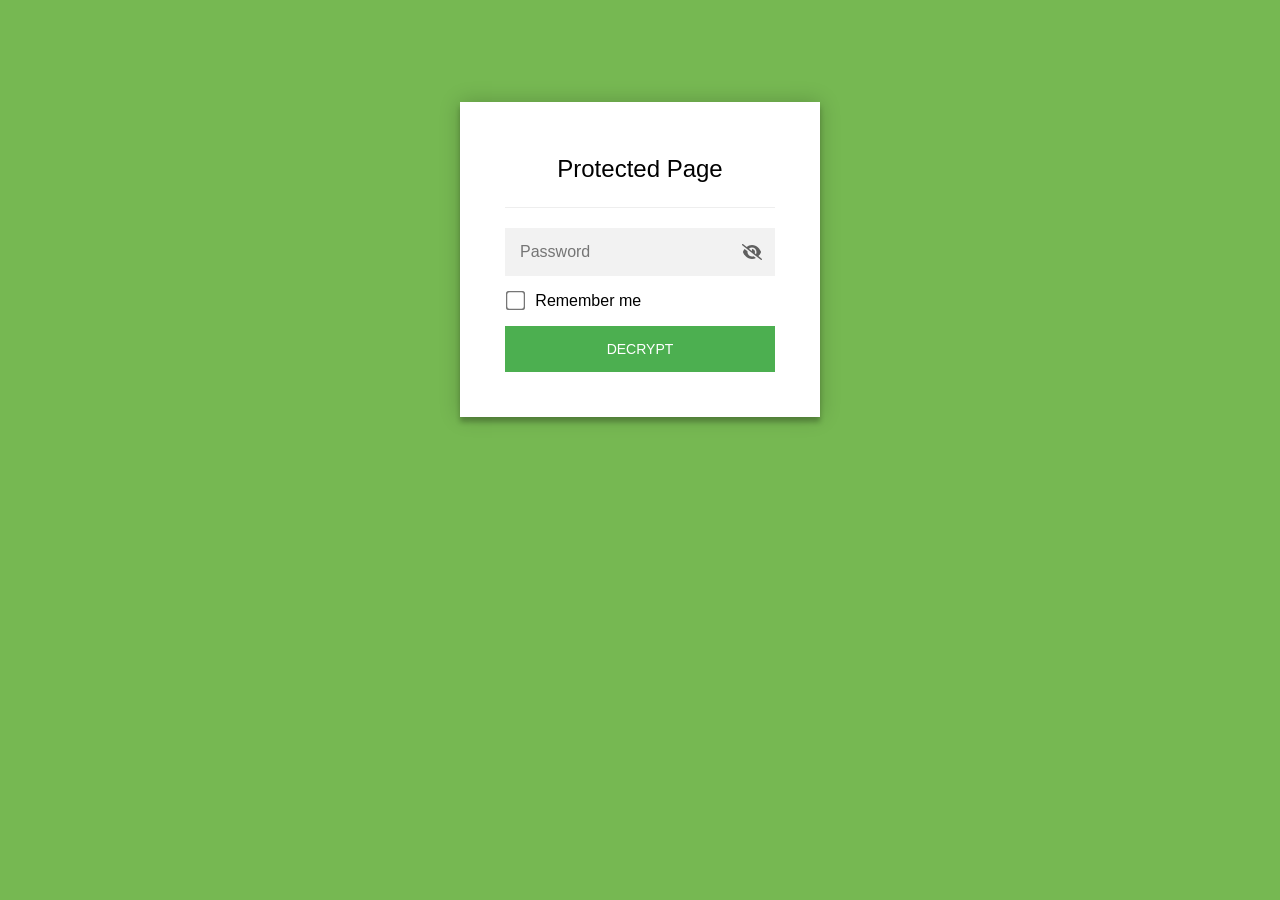
<file: index.html>
<!DOCTYPE html>
<html class="staticrypt-html">
    <head>
        <meta charset="utf-8" />
        <title>Protected Page</title>
        <meta name="viewport" content="width=device-width, initial-scale=1" />

        <!-- do not cache this page -->
        <meta http-equiv="cache-control" content="max-age=0" />
        <meta http-equiv="cache-control" content="no-cache" />
        <meta http-equiv="expires" content="0" />
        <meta http-equiv="expires" content="Tue, 01 Jan 1980 1:00:00 GMT" />
        <meta http-equiv="pragma" content="no-cache" />

        <style>
            .staticrypt-hr {
                margin-top: 20px;
                margin-bottom: 20px;
                border: 0;
                border-top: 1px solid #eee;
            }

            .staticrypt-page {
                width: 360px;
                padding: 8% 0 0;
                margin: auto;
                box-sizing: border-box;
            }

            .staticrypt-form {
                position: relative;
                z-index: 1;
                background: #ffffff;
                max-width: 360px;
                margin: 0 auto 100px;
                padding: 45px;
                text-align: center;
                box-shadow: 0 0 20px 0 rgba(0, 0, 0, 0.2), 0 5px 5px 0 rgba(0, 0, 0, 0.24);
            }

            .staticrypt-form input[type="password"],
            input[type="text"] {
                background: inherit;
                border: 0;
                box-sizing: border-box; /* This ensures padding is included in the total width */
                font-size: 14px;
                outline: 0;
                padding: 15px 30px 15px 15px; /* Adjust the padding to ensure there is space for the icon */
                width: 100%;
            }

            .staticrypt-password-container {
                position: relative;
                outline: 0;
                background: #f2f2f2;
                width: 100%;
                border: 0;
                margin: 0 0 15px;
                box-sizing: border-box;
            }

            .staticrypt-toggle-password-visibility {
                cursor: pointer;
                height: 20px;
                opacity: 60%;
                padding: 13px;
                position: absolute;
                right: 0;
                top: 50%;
                transform: translateY(-50%);
                width: 20px;
            }

            .staticrypt-form .staticrypt-decrypt-button {
                text-transform: uppercase;
                outline: 0;
                background: #4CAF50;
                width: 100%;
                border: 0;
                padding: 15px;
                color: #ffffff;
                font-size: 14px;
                cursor: pointer;
            }

            .staticrypt-form .staticrypt-decrypt-button:hover,
            .staticrypt-form .staticrypt-decrypt-button:active,
            .staticrypt-form .staticrypt-decrypt-button:focus {
                background: #4CAF50;
                filter: brightness(92%);
            }

            .staticrypt-html {
                height: 100%;
            }

            .staticrypt-body {
                height: 100%;
                margin: 0;
            }

            .staticrypt-content {
                height: 100%;
                margin-bottom: 1em;
                background: #76B852;
                font-family: "Arial", sans-serif;
                -webkit-font-smoothing: antialiased;
                -moz-osx-font-smoothing: grayscale;
            }

            .staticrypt-instructions {
                margin-top: -1em;
                margin-bottom: 1em;
            }

            .staticrypt-title {
                font-size: 1.5em;
            }

            label.staticrypt-remember {
                display: flex;
                align-items: center;
                margin-bottom: 1em;
            }

            .staticrypt-remember input[type="checkbox"] {
                transform: scale(1.5);
                margin-right: 1em;
            }

            .hidden {
                display: none !important;
            }

            .staticrypt-spinner-container {
                height: 100%;
                display: flex;
                align-items: center;
                justify-content: center;
            }

            .staticrypt-spinner {
                display: inline-block;
                width: 2rem;
                height: 2rem;
                vertical-align: text-bottom;
                border: 0.25em solid gray;
                border-right-color: transparent;
                border-radius: 50%;
                -webkit-animation: spinner-border 0.75s linear infinite;
                animation: spinner-border 0.75s linear infinite;
                animation-duration: 0.75s;
                animation-timing-function: linear;
                animation-delay: 0s;
                animation-iteration-count: infinite;
                animation-direction: normal;
                animation-fill-mode: none;
                animation-play-state: running;
                animation-name: spinner-border;
            }

            @keyframes spinner-border {
                100% {
                    transform: rotate(360deg);
                }
            }

            @media screen and (-webkit-min-device-pixel-ratio: 0) {
                .staticrypt-form input[type="password"],
                input[type="text"] {
                    font-size: 16px;
                }
            }
        </style>
    </head>

    <body class="staticrypt-body">
        <div id="staticrypt_loading" class="staticrypt-spinner-container">
            <div class="staticrypt-spinner"></div>
        </div>

        <div id="staticrypt_content" class="staticrypt-content hidden">
            <div class="staticrypt-page">
                <div class="staticrypt-form">
                    <div class="staticrypt-instructions">
                        <p class="staticrypt-title">Protected Page</p>
                        <p></p>
                    </div>

                    <hr class="staticrypt-hr" />

                    <form id="staticrypt-form" action="#" method="post">
                        <div class="staticrypt-password-container">
                            <input
                                id="staticrypt-password"
                                type="password"
                                name="password"
                                placeholder="Password"
                                autofocus
                            />

                            <img
                                class="staticrypt-toggle-password-visibility"
                                alt="template_toggle_show"
                                title="template_toggle_show"
                                src="[data-uri]"
                            />
                        </div>

                        <label id="staticrypt-remember-label" class="staticrypt-remember hidden">
                            <input id="staticrypt-remember" type="checkbox" name="remember" />
                            Remember me
                        </label>

                        <input type="submit" class="staticrypt-decrypt-button" value="DECRYPT" />
                    </form>
                </div>
            </div>
        </div>

        <script>
            // these variables will be filled when generating the file - the template format is 'variable_name'
            const staticryptInitiator = 
            ((function(){
  const exports = {};
  const cryptoEngine = ((function(){
  const exports = {};
  const { subtle } = crypto;

const IV_BITS = 16 * 8;
const HEX_BITS = 4;
const ENCRYPTION_ALGO = "AES-CBC";

/**
 * Translates between utf8 encoded hexadecimal strings
 * and Uint8Array bytes.
 */
const HexEncoder = {
    /**
     * hex string -> bytes
     * @param {string} hexString
     * @returns {Uint8Array}
     */
    parse: function (hexString) {
        if (hexString.length % 2 !== 0) throw "Invalid hexString";
        const arrayBuffer = new Uint8Array(hexString.length / 2);

        for (let i = 0; i < hexString.length; i += 2) {
            const byteValue = parseInt(hexString.substring(i, i + 2), 16);
            if (isNaN(byteValue)) {
                throw "Invalid hexString";
            }
            arrayBuffer[i / 2] = byteValue;
        }
        return arrayBuffer;
    },

    /**
     * bytes -> hex string
     * @param {Uint8Array} bytes
     * @returns {string}
     */
    stringify: function (bytes) {
        const hexBytes = [];

        for (let i = 0; i < bytes.length; ++i) {
            let byteString = bytes[i].toString(16);
            if (byteString.length < 2) {
                byteString = "0" + byteString;
            }
            hexBytes.push(byteString);
        }
        return hexBytes.join("");
    },
};

/**
 * Translates between utf8 strings and Uint8Array bytes.
 */
const UTF8Encoder = {
    parse: function (str) {
        return new TextEncoder().encode(str);
    },

    stringify: function (bytes) {
        return new TextDecoder().decode(bytes);
    },
};

/**
 * Salt and encrypt a msg with a password.
 */
async function encrypt(msg, hashedPassword) {
    // Must be 16 bytes, unpredictable, and preferably cryptographically random. However, it need not be secret.
    // https://developer.mozilla.org/en-US/docs/Web/API/SubtleCrypto/encrypt#parameters
    const iv = crypto.getRandomValues(new Uint8Array(IV_BITS / 8));

    const key = await subtle.importKey("raw", HexEncoder.parse(hashedPassword), ENCRYPTION_ALGO, false, ["encrypt"]);

    const encrypted = await subtle.encrypt(
        {
            name: ENCRYPTION_ALGO,
            iv: iv,
        },
        key,
        UTF8Encoder.parse(msg)
    );

    // iv will be 32 hex characters, we prepend it to the ciphertext for use in decryption
    return HexEncoder.stringify(iv) + HexEncoder.stringify(new Uint8Array(encrypted));
}
exports.encrypt = encrypt;

/**
 * Decrypt a salted msg using a password.
 *
 * @param {string} encryptedMsg
 * @param {string} hashedPassword
 * @returns {Promise<string>}
 */
async function decrypt(encryptedMsg, hashedPassword) {
    const ivLength = IV_BITS / HEX_BITS;
    const iv = HexEncoder.parse(encryptedMsg.substring(0, ivLength));
    const encrypted = encryptedMsg.substring(ivLength);

    const key = await subtle.importKey("raw", HexEncoder.parse(hashedPassword), ENCRYPTION_ALGO, false, ["decrypt"]);

    const outBuffer = await subtle.decrypt(
        {
            name: ENCRYPTION_ALGO,
            iv: iv,
        },
        key,
        HexEncoder.parse(encrypted)
    );

    return UTF8Encoder.stringify(new Uint8Array(outBuffer));
}
exports.decrypt = decrypt;

/**
 * Salt and hash the password so it can be stored in localStorage without opening a password reuse vulnerability.
 *
 * @param {string} password
 * @param {string} salt
 * @returns {Promise<string>}
 */
async function hashPassword(password, salt) {
    // we hash the password in multiple steps, each adding more iterations. This is because we used to allow less
    // iterations, so for backward compatibility reasons, we need to support going from that to more iterations.
    let hashedPassword = await hashLegacyRound(password, salt);

    hashedPassword = await hashSecondRound(hashedPassword, salt);

    return hashThirdRound(hashedPassword, salt);
}
exports.hashPassword = hashPassword;

/**
 * This hashes the password with 1k iterations. This is a low number, we need this function to support backwards
 * compatibility.
 *
 * @param {string} password
 * @param {string} salt
 * @returns {Promise<string>}
 */
function hashLegacyRound(password, salt) {
    return pbkdf2(password, salt, 1000, "SHA-1");
}
exports.hashLegacyRound = hashLegacyRound;

/**
 * Add a second round of iterations. This is because we used to use 1k, so for backwards compatibility with
 * remember-me/autodecrypt links, we need to support going from that to more iterations.
 *
 * @param hashedPassword
 * @param salt
 * @returns {Promise<string>}
 */
function hashSecondRound(hashedPassword, salt) {
    return pbkdf2(hashedPassword, salt, 14000, "SHA-256");
}
exports.hashSecondRound = hashSecondRound;

/**
 * Add a third round of iterations to bring total number to 600k. This is because we used to use 1k, then 15k, so for
 * backwards compatibility with remember-me/autodecrypt links, we need to support going from that to more iterations.
 *
 * @param hashedPassword
 * @param salt
 * @returns {Promise<string>}
 */
function hashThirdRound(hashedPassword, salt) {
    return pbkdf2(hashedPassword, salt, 585000, "SHA-256");
}
exports.hashThirdRound = hashThirdRound;

/**
 * Salt and hash the password so it can be stored in localStorage without opening a password reuse vulnerability.
 *
 * @param {string} password
 * @param {string} salt
 * @param {int} iterations
 * @param {string} hashAlgorithm
 * @returns {Promise<string>}
 */
async function pbkdf2(password, salt, iterations, hashAlgorithm) {
    const key = await subtle.importKey("raw", UTF8Encoder.parse(password), "PBKDF2", false, ["deriveBits"]);

    const keyBytes = await subtle.deriveBits(
        {
            name: "PBKDF2",
            hash: hashAlgorithm,
            iterations,
            salt: UTF8Encoder.parse(salt),
        },
        key,
        256
    );

    return HexEncoder.stringify(new Uint8Array(keyBytes));
}

function generateRandomSalt() {
    const bytes = crypto.getRandomValues(new Uint8Array(128 / 8));

    return HexEncoder.stringify(new Uint8Array(bytes));
}
exports.generateRandomSalt = generateRandomSalt;

async function signMessage(hashedPassword, message) {
    const key = await subtle.importKey(
        "raw",
        HexEncoder.parse(hashedPassword),
        {
            name: "HMAC",
            hash: "SHA-256",
        },
        false,
        ["sign"]
    );
    const signature = await subtle.sign("HMAC", key, UTF8Encoder.parse(message));

    return HexEncoder.stringify(new Uint8Array(signature));
}
exports.signMessage = signMessage;

function getRandomAlphanum() {
    const possibleCharacters = "abcdefghijklmnopqrstuvwxyzABCDEFGHIJKLMNOPQRSTUVWXYZ0123456789";

    let byteArray;
    let parsedInt;

    // Keep generating new random bytes until we get a value that falls
    // within a range that can be evenly divided by possibleCharacters.length
    do {
        byteArray = crypto.getRandomValues(new Uint8Array(1));
        // extract the lowest byte to get an int from 0 to 255 (probably unnecessary, since we're only generating 1 byte)
        parsedInt = byteArray[0] & 0xff;
    } while (parsedInt >= 256 - (256 % possibleCharacters.length));

    // Take the modulo of the parsed integer to get a random number between 0 and totalLength - 1
    const randomIndex = parsedInt % possibleCharacters.length;

    return possibleCharacters[randomIndex];
}

/**
 * Generate a random string of a given length.
 *
 * @param {int} length
 * @returns {string}
 */
function generateRandomString(length) {
    let randomString = "";

    for (let i = 0; i < length; i++) {
        randomString += getRandomAlphanum();
    }

    return randomString;
}
exports.generateRandomString = generateRandomString;

  return exports;
})());
const codec = ((function(){
  const exports = {};
  /**
 * Initialize the codec with the provided cryptoEngine - this return functions to encode and decode messages.
 *
 * @param cryptoEngine - the engine to use for encryption / decryption
 */
function init(cryptoEngine) {
    const exports = {};

    /**
     * Top-level function for encoding a message.
     * Includes password hashing, encryption, and signing.
     *
     * @param {string} msg
     * @param {string} password
     * @param {string} salt
     *
     * @returns {string} The encoded text
     */
    async function encode(msg, password, salt) {
        const hashedPassword = await cryptoEngine.hashPassword(password, salt);

        const encrypted = await cryptoEngine.encrypt(msg, hashedPassword);

        // we use the hashed password in the HMAC because this is effectively what will be used a password (so we can store
        // it in localStorage safely, we don't use the clear text password)
        const hmac = await cryptoEngine.signMessage(hashedPassword, encrypted);

        return hmac + encrypted;
    }
    exports.encode = encode;

    /**
     * Encode using a password that has already been hashed. This is useful to encode multiple messages in a row, that way
     * we don't need to hash the password multiple times.
     *
     * @param {string} msg
     * @param {string} hashedPassword
     *
     * @returns {string} The encoded text
     */
    async function encodeWithHashedPassword(msg, hashedPassword) {
        const encrypted = await cryptoEngine.encrypt(msg, hashedPassword);

        // we use the hashed password in the HMAC because this is effectively what will be used a password (so we can store
        // it in localStorage safely, we don't use the clear text password)
        const hmac = await cryptoEngine.signMessage(hashedPassword, encrypted);

        return hmac + encrypted;
    }
    exports.encodeWithHashedPassword = encodeWithHashedPassword;

    /**
     * Top-level function for decoding a message.
     * Includes signature check and decryption.
     *
     * @param {string} signedMsg
     * @param {string} hashedPassword
     * @param {string} salt
     * @param {int} backwardCompatibleAttempt
     * @param {string} originalPassword
     *
     * @returns {Object} {success: true, decoded: string} | {success: false, message: string}
     */
    async function decode(signedMsg, hashedPassword, salt, backwardCompatibleAttempt = 0, originalPassword = "") {
        const encryptedHMAC = signedMsg.substring(0, 64);
        const encryptedMsg = signedMsg.substring(64);
        const decryptedHMAC = await cryptoEngine.signMessage(hashedPassword, encryptedMsg);

        if (decryptedHMAC !== encryptedHMAC) {
            // we have been raising the number of iterations in the hashing algorithm multiple times, so to support the old
            // remember-me/autodecrypt links we need to try bringing the old hashes up to speed.
            originalPassword = originalPassword || hashedPassword;
            if (backwardCompatibleAttempt === 0) {
                const updatedHashedPassword = await cryptoEngine.hashThirdRound(originalPassword, salt);

                return decode(signedMsg, updatedHashedPassword, salt, backwardCompatibleAttempt + 1, originalPassword);
            }
            if (backwardCompatibleAttempt === 1) {
                let updatedHashedPassword = await cryptoEngine.hashSecondRound(originalPassword, salt);
                updatedHashedPassword = await cryptoEngine.hashThirdRound(updatedHashedPassword, salt);

                return decode(signedMsg, updatedHashedPassword, salt, backwardCompatibleAttempt + 1, originalPassword);
            }

            return { success: false, message: "Signature mismatch" };
        }

        return {
            success: true,
            decoded: await cryptoEngine.decrypt(encryptedMsg, hashedPassword),
        };
    }
    exports.decode = decode;

    return exports;
}
exports.init = init;

  return exports;
})());
const decode = codec.init(cryptoEngine).decode;

/**
 * Initialize the staticrypt module, that exposes functions callbable by the password_template.
 *
 * @param {{
 *  staticryptEncryptedMsgUniqueVariableName: string,
 *  isRememberEnabled: boolean,
 *  rememberDurationInDays: number,
 *  staticryptSaltUniqueVariableName: string,
 * }} staticryptConfig - object of data that is stored on the password_template at encryption time.
 *
 * @param {{
 *  rememberExpirationKey: string,
 *  rememberPassphraseKey: string,
 *  replaceHtmlCallback: function,
 *  clearLocalStorageCallback: function,
 * }} templateConfig - object of data that can be configured by a custom password_template.
 */
function init(staticryptConfig, templateConfig) {
    const exports = {};

    /**
     * Decrypt our encrypted page, replace the whole HTML.
     *
     * @param {string} hashedPassword
     * @returns {Promise<boolean>}
     */
    async function decryptAndReplaceHtml(hashedPassword) {
        const { staticryptEncryptedMsgUniqueVariableName, staticryptSaltUniqueVariableName } = staticryptConfig;
        const { replaceHtmlCallback } = templateConfig;

        const result = await decode(
            staticryptEncryptedMsgUniqueVariableName,
            hashedPassword,
            staticryptSaltUniqueVariableName
        );
        if (!result.success) {
            return false;
        }
        const plainHTML = result.decoded;

        // if the user configured a callback call it, otherwise just replace the whole HTML
        if (typeof replaceHtmlCallback === "function") {
            replaceHtmlCallback(plainHTML);
        } else {
            document.write(plainHTML);
            document.close();
        }

        return true;
    }

    /**
     * Attempt to decrypt the page and replace the whole HTML.
     *
     * @param {string} password
     * @param {boolean} isRememberChecked
     *
     * @returns {Promise<{isSuccessful: boolean, hashedPassword?: string}>} - we return an object, so that if we want to
     *   expose more information in the future we can do it without breaking the password_template
     */
    async function handleDecryptionOfPage(password, isRememberChecked) {
        const { staticryptSaltUniqueVariableName } = staticryptConfig;

        // decrypt and replace the whole page
        const hashedPassword = await cryptoEngine.hashPassword(password, staticryptSaltUniqueVariableName);
        return handleDecryptionOfPageFromHash(hashedPassword, isRememberChecked);
    }
    exports.handleDecryptionOfPage = handleDecryptionOfPage;

    async function handleDecryptionOfPageFromHash(hashedPassword, isRememberChecked) {
        const { isRememberEnabled, rememberDurationInDays } = staticryptConfig;
        const { rememberExpirationKey, rememberPassphraseKey } = templateConfig;

        const isDecryptionSuccessful = await decryptAndReplaceHtml(hashedPassword);

        if (!isDecryptionSuccessful) {
            return {
                isSuccessful: false,
                hashedPassword,
            };
        }

        // remember the hashedPassword and set its expiration if necessary
        if (isRememberEnabled && isRememberChecked) {
            window.localStorage.setItem(rememberPassphraseKey, hashedPassword);

            // set the expiration if the duration isn't 0 (meaning no expiration)
            if (rememberDurationInDays > 0) {
                window.localStorage.setItem(
                    rememberExpirationKey,
                    (new Date().getTime() + rememberDurationInDays * 24 * 60 * 60 * 1000).toString()
                );
            }
        }

        return {
            isSuccessful: true,
            hashedPassword,
        };
    }
    exports.handleDecryptionOfPageFromHash = handleDecryptionOfPageFromHash;

    /**
     * Clear localstorage from staticrypt related values
     */
    function clearLocalStorage() {
        const { clearLocalStorageCallback, rememberExpirationKey, rememberPassphraseKey } = templateConfig;

        if (typeof clearLocalStorageCallback === "function") {
            clearLocalStorageCallback();
        } else {
            localStorage.removeItem(rememberPassphraseKey);
            localStorage.removeItem(rememberExpirationKey);
        }
    }

    async function handleDecryptOnLoad() {
        let isSuccessful = await decryptOnLoadFromUrl();

        if (!isSuccessful) {
            isSuccessful = await decryptOnLoadFromRememberMe();
        }

        return { isSuccessful };
    }
    exports.handleDecryptOnLoad = handleDecryptOnLoad;

    /**
     * Clear storage if we are logging out
     *
     * @returns {boolean} - whether we logged out
     */
    function logoutIfNeeded() {
        const logoutKey = "staticrypt_logout";

        // handle logout through query param
        const queryParams = new URLSearchParams(window.location.search);
        if (queryParams.has(logoutKey)) {
            clearLocalStorage();
            return true;
        }

        // handle logout through URL fragment
        const hash = window.location.hash.substring(1);
        if (hash.includes(logoutKey)) {
            clearLocalStorage();
            return true;
        }

        return false;
    }

    /**
     * To be called on load: check if we want to try to decrypt and replace the HTML with the decrypted content, and
     * try to do it if needed.
     *
     * @returns {Promise<boolean>} true if we derypted and replaced the whole page, false otherwise
     */
    async function decryptOnLoadFromRememberMe() {
        const { rememberDurationInDays } = staticryptConfig;
        const { rememberExpirationKey, rememberPassphraseKey } = templateConfig;

        // if we are login out, terminate
        if (logoutIfNeeded()) {
            return false;
        }

        // if there is expiration configured, check if we're not beyond the expiration
        if (rememberDurationInDays && rememberDurationInDays > 0) {
            const expiration = localStorage.getItem(rememberExpirationKey),
                isExpired = expiration && new Date().getTime() > parseInt(expiration);

            if (isExpired) {
                clearLocalStorage();
                return false;
            }
        }

        const hashedPassword = localStorage.getItem(rememberPassphraseKey);

        if (hashedPassword) {
            // try to decrypt
            const isDecryptionSuccessful = await decryptAndReplaceHtml(hashedPassword);

            // if the decryption is unsuccessful the password might be wrong - silently clear the saved data and let
            // the user fill the password form again
            if (!isDecryptionSuccessful) {
                clearLocalStorage();
                return false;
            }

            return true;
        }

        return false;
    }

    async function decryptOnLoadFromUrl() {
        const passwordKey = "staticrypt_pwd";
        const rememberMeKey = "remember_me";

        // try to get the password from the query param (for backward compatibility - we now want to avoid this method,
        // since it sends the hashed password to the server which isn't needed)
        const queryParams = new URLSearchParams(window.location.search);
        const hashedPasswordQuery = queryParams.get(passwordKey);
        const rememberMeQuery = queryParams.get(rememberMeKey);

        const urlFragment = window.location.hash.substring(1);
        // get the password from the url fragment
        const hashedPasswordRegexMatch = urlFragment.match(new RegExp(passwordKey + "=([^&]*)"));
        const hashedPasswordFragment = hashedPasswordRegexMatch ? hashedPasswordRegexMatch[1] : null;
        const rememberMeFragment = urlFragment.includes(rememberMeKey);

        const hashedPassword = hashedPasswordFragment || hashedPasswordQuery;
        const rememberMe = rememberMeFragment || rememberMeQuery;

        if (hashedPassword) {
            return handleDecryptionOfPageFromHash(hashedPassword, rememberMe);
        }

        return false;
    }

    return exports;
}
exports.init = init;

  return exports;
})());
        ;
            const templateError = "template_error",
                templateToggleAltShow = "template_toggle_show",
                templateToggleAltHide = "template_toggle_hide",
                isRememberEnabled = true,
                staticryptConfig = {"staticryptEncryptedMsgUniqueVariableName":"[base64]","isRememberEnabled":true,"rememberDurationInDays":0,"staticryptSaltUniqueVariableName":"15a084824e1ea5e978ccab1c17baedb8"};

            // you can edit these values to customize some of the behavior of StatiCrypt
            const templateConfig = {
                rememberExpirationKey: "staticrypt_expiration",
                rememberPassphraseKey: "staticrypt_passphrase",
                replaceHtmlCallback: null,
                clearLocalStorageCallback: null,
            };

            // init the staticrypt engine
            const staticrypt = staticryptInitiator.init(staticryptConfig, templateConfig);

            // try to automatically decrypt on load if there is a saved password
            window.onload = async function () {
                const { isSuccessful } = await staticrypt.handleDecryptOnLoad();

                // if we didn't decrypt anything on load, show the password prompt. Otherwise the content has already been
                // replaced, no need to do anything
                if (!isSuccessful) {
                    // hide loading screen
                    document.getElementById("staticrypt_loading").classList.add("hidden");
                    document.getElementById("staticrypt_content").classList.remove("hidden");
                    document.getElementById("staticrypt-password").focus();

                    // show the remember me checkbox
                    if (isRememberEnabled) {
                        document.getElementById("staticrypt-remember-label").classList.remove("hidden");
                    }
                }
            };

            // toggle password visibility
            const toggleIcon = document.querySelector(".staticrypt-toggle-password-visibility");
            // these two icons are coming from FontAwesome
            const imgSrcEyeClosed =
                "[data-uri]";
            const imgSrcEyeOpened =
                "[data-uri]";
            toggleIcon.addEventListener("click", function () {
                const passwordInput = document.getElementById("staticrypt-password");
                if (passwordInput.type === "password") {
                    passwordInput.type = "text";
                    toggleIcon.src = imgSrcEyeOpened;
                    toggleIcon.alt = templateToggleAltHide;
                    toggleIcon.title = templateToggleAltHide;
                } else {
                    passwordInput.type = "password";
                    toggleIcon.src = imgSrcEyeClosed;
                    toggleIcon.alt = templateToggleAltShow;
                    toggleIcon.title = templateToggleAltShow;
                }
            });

            // handle password form submission
            document.getElementById("staticrypt-form").addEventListener("submit", async function (e) {
                e.preventDefault();

                const password = document.getElementById("staticrypt-password").value,
                    isRememberChecked = document.getElementById("staticrypt-remember").checked;

                const { isSuccessful } = await staticrypt.handleDecryptionOfPage(password, isRememberChecked);

                if (!isSuccessful) {
                    alert(templateError);
                }
            });
        </script>
    </body>
</html>
</file>
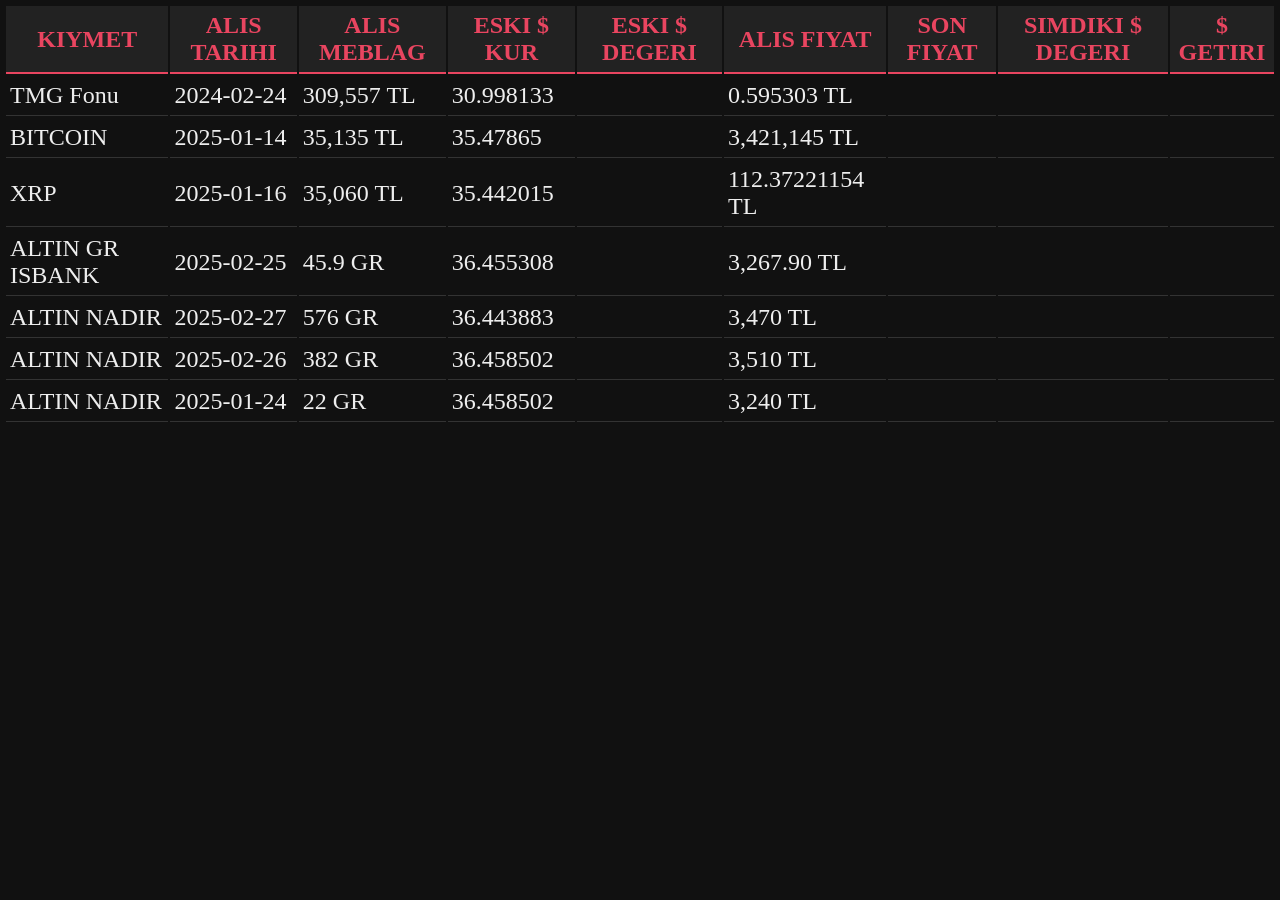
<file: display_template.html>
<!DOCTYPE html>
<html>
<head>
    <meta charset="UTF-8">
    <meta name="viewport" content="width=device-width, initial-scale=1.0">
    <title>Data Display</title>
    <link rel="stylesheet" type="text/css" href="https://cdn.datatables.net/1.13.6/css/jquery.dataTables.min.css">
    <link rel="stylesheet" type="text/css" href="https://cdn.datatables.net/responsive/2.5.0/css/responsive.dataTables.min.css">
    <style>
        body { margin: 0; padding: 4px; background: #111; color: #eee; }
        table { width: 100% !important; }
        td, th { font-size: 24px; padding: 6px 4px !important; }
        .dataTable { margin: 0 !important; border: none !important; }
        .dataTables_wrapper { padding: 0; }
        thead th { background: #222 !important; color: #e94560 !important; border-bottom: 2px solid #e94560 !important; }
        tbody td { border-bottom: 1px solid #333 !important; }
        table.dataTable > tbody > tr.child { background: #1a1a2e; }
        table.dataTable > tbody > tr.child ul { margin: 0; padding: 4px 8px; list-style: none; }
        table.dataTable > tbody > tr.child ul.dtr-details > li { padding: 4px 0; border-bottom: 1px solid #2a2a4e; display: flex; justify-content: space-between; }
        table.dataTable > tbody > tr.child ul.dtr-details > li:last-child { border-bottom: none; }
        table.dataTable > tbody > tr.child ul.dtr-details > li span.dtr-title { font-size: 20px; color: #aaa; white-space: nowrap; }
        table.dataTable > tbody > tr.child ul.dtr-details > li span.dtr-data { font-size: 20px; color: #eee; text-align: right; flex: 1; padding-left: 12px; }
        table.dataTable > tbody > tr.parent td { border-bottom: 2px solid #e94560 !important; }
        td.control { width: 32px; text-align: center !important; cursor: pointer; color: #e94560; font-size: 24px; font-weight: bold; }
        td.control::before { content: '+'; }
        tr.shown td.control::before { content: '−'; }
        span.dtr-control { color: #e94560; font-size: 24px; font-weight: bold; padding: 0 8px 0 0; }
    </style>
</head>
<body>
    <table id="myTable" class="display" style="width:100%">
        <thead>
            <tr>
                <th data-priority="1">KIYMET</th>
                <th data-priority="10000">ALIS TARIHI</th>
                <th data-priority="10000">ALIS MEBLAG</th>
                <th data-priority="10000">ESKI $ KUR</th>
                <th data-priority="10000">ESKI $ DEGERI</th>
                <th data-priority="10000">ALIS FIYAT</th>
                <th data-priority="10000">SON FIYAT</th>
                <th data-priority="10001">SIMDIKI $ DEGERI</th>
                <th data-priority="2">$ GETIRI</th>
            </tr>
        </thead>
        <tbody>
            <tr>
                <td>TMG Fonu</td>
                <td>2024-02-24</td>
                <td>309,557 TL</td>
                <td>30.998133</td>
                <td></td>
                <td>0.595303 TL</td>
                <td></td>
                <td></td>
                <td></td>
            </tr>
            <tr>
                <td>BITCOIN</td>
                <td>2025-01-14</td>
                <td>35,135 TL</td>
                <td>35.47865</td>
                <td></td>
                <td>3,421,145 TL</td>
                <td></td>
                <td></td>
                <td></td>
            </tr>
            <tr>
                <td>XRP</td>
                <td>2025-01-16</td>
                <td>35,060 TL</td>
                <td>35.442015</td>
                <td></td>
                <td>112.37221154 TL</td>
                <td></td>
                <td></td>
                <td></td>
            </tr>
            <tr>
                <td>ALTIN GR ISBANK</td>
                <td>2025-02-25</td>
                <td>45.9 GR</td>
                <td>36.455308</td>
                <td></td>
                <td>3,267.90 TL</td>
                <td></td>
                <td></td>
                <td></td>
            </tr>
            <tr>
                <td>ALTIN NADIR</td>
                <td>2025-02-27</td>
                <td>576 GR</td>
                <td>36.443883</td>
                <td></td>
                <td>3,470 TL</td>
                <td></td>
                <td></td>
                <td></td>
            </tr>
            <tr>
                <td>ALTIN NADIR</td>
                <td>2025-02-26</td>
                <td>382 GR</td>
                <td>36.458502</td>
                <td></td>
                <td>3,510 TL</td>
                <td></td>
                <td></td>
                <td></td>
            </tr>
            <tr>
                <td>ALTIN NADIR</td>
                <td>2025-01-24</td>
                <td>22 GR</td>
                <td>36.458502</td>
                <td></td>
                <td>3,240 TL</td>
                <td></td>
                <td></td>
                <td></td>
            </tr>
        </tbody>
    </table>

    <script src="https://code.jquery.com/jquery-3.7.1.min.js"></script>
    <script src="https://cdn.datatables.net/1.13.6/js/jquery.dataTables.min.js"></script>
    <script src="https://cdn.datatables.net/responsive/2.5.0/js/dataTables.responsive.min.js"></script>
    <script>
        var table;

        function render(data) {
            for (var p = 0; p < data.length; p++) {
                for (var e = 0; e < data[p].entries.length; e++) {
                    var entry = data[p].entries[e];
                    if (!entry.value) continue;
                    var trs = document.querySelectorAll('#myTable tbody tr');
                    for (var t = 0; t < trs.length; t++) {
                        if (trs[t].cells[0].textContent.trim() === entry.variable_name) {
                            trs[t].cells[6].textContent = entry.value;
                        }
                    }
                }
            }
            if (table) table.rows().invalidate().draw();
        }

        $(document).ready(function() {
            table = $('#myTable').DataTable({
                responsive: {
                    details: {
                        display: DataTable.Responsive.display.childRow
                    }
                },
                columnDefs: [
                    { "type": "num-fmt", "targets": [7] },
                    { className: 'dt-left', targets: 0 },
                    { className: 'dt-right', targets: [1,2,3,4,5,6,7,8] },
                    { 'orderable': false, 'targets': [0,1,2,3,4,5,6,8] }
                ],
                order: [
                    [7, 'desc']
                ],
                paging: false,
                searching: false,
                info: false,
                initComplete: function() { cleanupChildRows(); }
            });

            function cleanupChildRows() {
                $('#myTable tbody tr.child ul.dtr-details li').each(function() {
                    var dataEl = $(this).find('span.dtr-data');
                    if (dataEl.text().trim() === '') $(this).remove();
                });
            }

            table.on('responsive-display.dt', cleanupChildRows);

            $('#myTable tbody').on('click', 'tr td', function(e) {
                var $ctrl = $(this).closest('tr').find('span.dtr-control, td.control');
                if (!$ctrl.length) return;
                if ($(e.target).closest('span.dtr-control, td.control').length) return;
                $ctrl.trigger('click');
            });
        });
    </script>
</body>
</html>
</file>
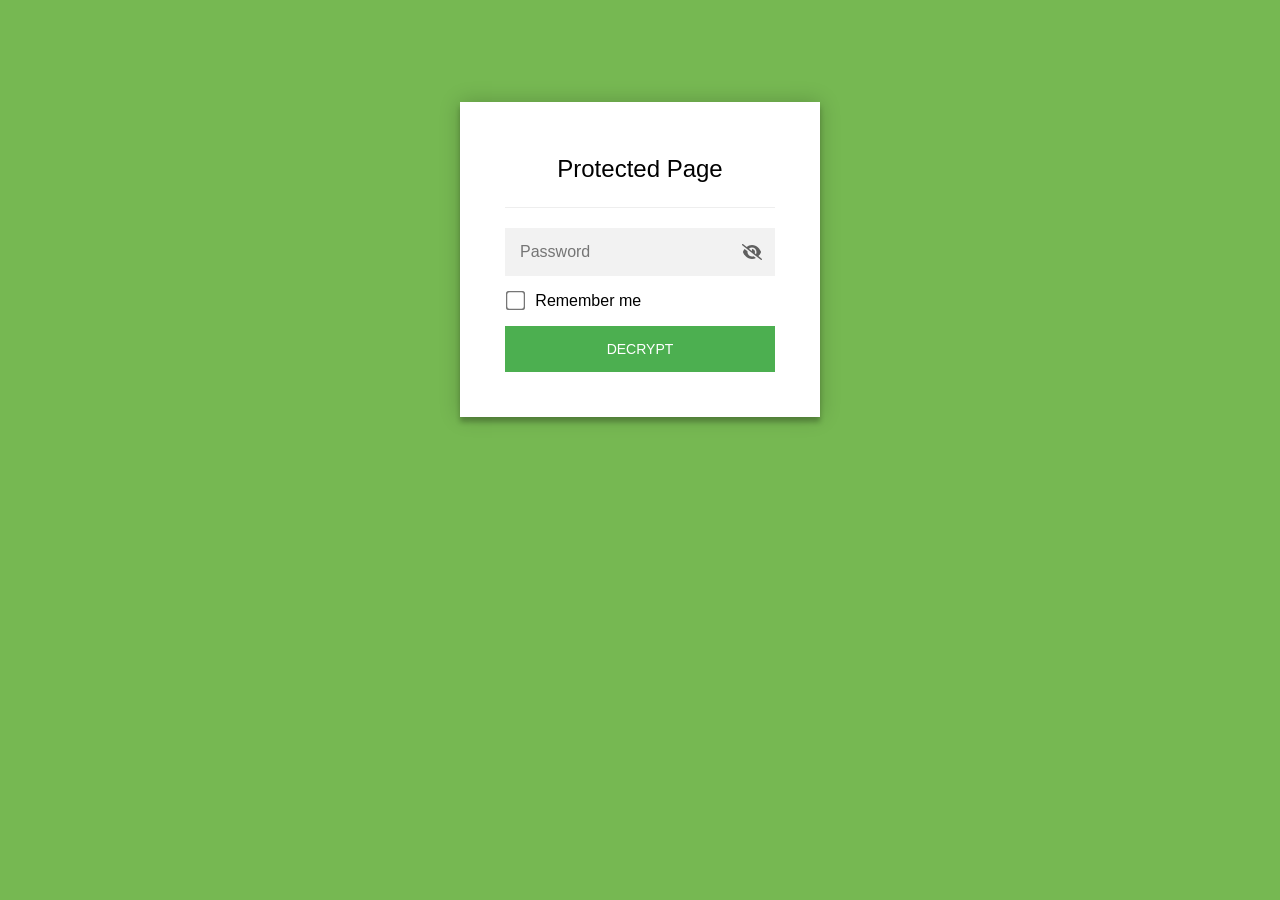
<file: test.html>
<!DOCTYPE html>
<html class="staticrypt-html">
    <head>
        <meta charset="utf-8" />
        <title>Protected Page</title>
        <meta name="viewport" content="width=device-width, initial-scale=1" />

        <!-- do not cache this page -->
        <meta http-equiv="cache-control" content="max-age=0" />
        <meta http-equiv="cache-control" content="no-cache" />
        <meta http-equiv="expires" content="0" />
        <meta http-equiv="expires" content="Tue, 01 Jan 1980 1:00:00 GMT" />
        <meta http-equiv="pragma" content="no-cache" />

        <style>
            .staticrypt-hr {
                margin-top: 20px;
                margin-bottom: 20px;
                border: 0;
                border-top: 1px solid #eee;
            }

            .staticrypt-page {
                width: 360px;
                padding: 8% 0 0;
                margin: auto;
                box-sizing: border-box;
            }

            .staticrypt-form {
                position: relative;
                z-index: 1;
                background: #ffffff;
                max-width: 360px;
                margin: 0 auto 100px;
                padding: 45px;
                text-align: center;
                box-shadow: 0 0 20px 0 rgba(0, 0, 0, 0.2), 0 5px 5px 0 rgba(0, 0, 0, 0.24);
            }

            .staticrypt-form input[type="password"],
            input[type="text"] {
                background: inherit;
                border: 0;
                box-sizing: border-box; /* This ensures padding is included in the total width */
                font-size: 14px;
                outline: 0;
                padding: 15px 30px 15px 15px; /* Adjust the padding to ensure there is space for the icon */
                width: 100%;
            }

            .staticrypt-password-container {
                position: relative;
                outline: 0;
                background: #f2f2f2;
                width: 100%;
                border: 0;
                margin: 0 0 15px;
                box-sizing: border-box;
            }

            .staticrypt-toggle-password-visibility {
                cursor: pointer;
                height: 20px;
                opacity: 60%;
                padding: 13px;
                position: absolute;
                right: 0;
                top: 50%;
                transform: translateY(-50%);
                width: 20px;
            }

            .staticrypt-form .staticrypt-decrypt-button {
                text-transform: uppercase;
                outline: 0;
                background: #4CAF50;
                width: 100%;
                border: 0;
                padding: 15px;
                color: #ffffff;
                font-size: 14px;
                cursor: pointer;
            }

            .staticrypt-form .staticrypt-decrypt-button:hover,
            .staticrypt-form .staticrypt-decrypt-button:active,
            .staticrypt-form .staticrypt-decrypt-button:focus {
                background: #4CAF50;
                filter: brightness(92%);
            }

            .staticrypt-html {
                height: 100%;
            }

            .staticrypt-body {
                height: 100%;
                margin: 0;
            }

            .staticrypt-content {
                height: 100%;
                margin-bottom: 1em;
                background: #76B852;
                font-family: "Arial", sans-serif;
                -webkit-font-smoothing: antialiased;
                -moz-osx-font-smoothing: grayscale;
            }

            .staticrypt-instructions {
                margin-top: -1em;
                margin-bottom: 1em;
            }

            .staticrypt-title {
                font-size: 1.5em;
            }

            label.staticrypt-remember {
                display: flex;
                align-items: center;
                margin-bottom: 1em;
            }

            .staticrypt-remember input[type="checkbox"] {
                transform: scale(1.5);
                margin-right: 1em;
            }

            .hidden {
                display: none !important;
            }

            .staticrypt-spinner-container {
                height: 100%;
                display: flex;
                align-items: center;
                justify-content: center;
            }

            .staticrypt-spinner {
                display: inline-block;
                width: 2rem;
                height: 2rem;
                vertical-align: text-bottom;
                border: 0.25em solid gray;
                border-right-color: transparent;
                border-radius: 50%;
                -webkit-animation: spinner-border 0.75s linear infinite;
                animation: spinner-border 0.75s linear infinite;
                animation-duration: 0.75s;
                animation-timing-function: linear;
                animation-delay: 0s;
                animation-iteration-count: infinite;
                animation-direction: normal;
                animation-fill-mode: none;
                animation-play-state: running;
                animation-name: spinner-border;
            }

            @keyframes spinner-border {
                100% {
                    transform: rotate(360deg);
                }
            }

            @media screen and (-webkit-min-device-pixel-ratio: 0) {
                .staticrypt-form input[type="password"],
                input[type="text"] {
                    font-size: 16px;
                }
            }
        </style>
    </head>

    <body class="staticrypt-body">
        <div id="staticrypt_loading" class="staticrypt-spinner-container">
            <div class="staticrypt-spinner"></div>
        </div>

        <div id="staticrypt_content" class="staticrypt-content hidden">
            <div class="staticrypt-page">
                <div class="staticrypt-form">
                    <div class="staticrypt-instructions">
                        <p class="staticrypt-title">Protected Page</p>
                        <p></p>
                    </div>

                    <hr class="staticrypt-hr" />

                    <form id="staticrypt-form" action="#" method="post">
                        <div class="staticrypt-password-container">
                            <input
                                id="staticrypt-password"
                                type="password"
                                name="password"
                                placeholder="Password"
                                autofocus
                            />

                            <img
                                class="staticrypt-toggle-password-visibility"
                                alt="template_toggle_show"
                                title="template_toggle_show"
                                src="[data-uri]"
                            />
                        </div>

                        <label id="staticrypt-remember-label" class="staticrypt-remember hidden">
                            <input id="staticrypt-remember" type="checkbox" name="remember" />
                            Remember me
                        </label>

                        <input type="submit" class="staticrypt-decrypt-button" value="DECRYPT" />
                    </form>
                </div>
            </div>
        </div>

        <script>
            // these variables will be filled when generating the file - the template format is 'variable_name'
            const staticryptInitiator = 
            ((function(){
  const exports = {};
  const cryptoEngine = ((function(){
  const exports = {};
  const { subtle } = crypto;

const IV_BITS = 16 * 8;
const HEX_BITS = 4;
const ENCRYPTION_ALGO = "AES-CBC";

/**
 * Translates between utf8 encoded hexadecimal strings
 * and Uint8Array bytes.
 */
const HexEncoder = {
    /**
     * hex string -> bytes
     * @param {string} hexString
     * @returns {Uint8Array}
     */
    parse: function (hexString) {
        if (hexString.length % 2 !== 0) throw "Invalid hexString";
        const arrayBuffer = new Uint8Array(hexString.length / 2);

        for (let i = 0; i < hexString.length; i += 2) {
            const byteValue = parseInt(hexString.substring(i, i + 2), 16);
            if (isNaN(byteValue)) {
                throw "Invalid hexString";
            }
            arrayBuffer[i / 2] = byteValue;
        }
        return arrayBuffer;
    },

    /**
     * bytes -> hex string
     * @param {Uint8Array} bytes
     * @returns {string}
     */
    stringify: function (bytes) {
        const hexBytes = [];

        for (let i = 0; i < bytes.length; ++i) {
            let byteString = bytes[i].toString(16);
            if (byteString.length < 2) {
                byteString = "0" + byteString;
            }
            hexBytes.push(byteString);
        }
        return hexBytes.join("");
    },
};

/**
 * Translates between utf8 strings and Uint8Array bytes.
 */
const UTF8Encoder = {
    parse: function (str) {
        return new TextEncoder().encode(str);
    },

    stringify: function (bytes) {
        return new TextDecoder().decode(bytes);
    },
};

/**
 * Salt and encrypt a msg with a password.
 */
async function encrypt(msg, hashedPassword) {
    // Must be 16 bytes, unpredictable, and preferably cryptographically random. However, it need not be secret.
    // https://developer.mozilla.org/en-US/docs/Web/API/SubtleCrypto/encrypt#parameters
    const iv = crypto.getRandomValues(new Uint8Array(IV_BITS / 8));

    const key = await subtle.importKey("raw", HexEncoder.parse(hashedPassword), ENCRYPTION_ALGO, false, ["encrypt"]);

    const encrypted = await subtle.encrypt(
        {
            name: ENCRYPTION_ALGO,
            iv: iv,
        },
        key,
        UTF8Encoder.parse(msg)
    );

    // iv will be 32 hex characters, we prepend it to the ciphertext for use in decryption
    return HexEncoder.stringify(iv) + HexEncoder.stringify(new Uint8Array(encrypted));
}
exports.encrypt = encrypt;

/**
 * Decrypt a salted msg using a password.
 *
 * @param {string} encryptedMsg
 * @param {string} hashedPassword
 * @returns {Promise<string>}
 */
async function decrypt(encryptedMsg, hashedPassword) {
    const ivLength = IV_BITS / HEX_BITS;
    const iv = HexEncoder.parse(encryptedMsg.substring(0, ivLength));
    const encrypted = encryptedMsg.substring(ivLength);

    const key = await subtle.importKey("raw", HexEncoder.parse(hashedPassword), ENCRYPTION_ALGO, false, ["decrypt"]);

    const outBuffer = await subtle.decrypt(
        {
            name: ENCRYPTION_ALGO,
            iv: iv,
        },
        key,
        HexEncoder.parse(encrypted)
    );

    return UTF8Encoder.stringify(new Uint8Array(outBuffer));
}
exports.decrypt = decrypt;

/**
 * Salt and hash the password so it can be stored in localStorage without opening a password reuse vulnerability.
 *
 * @param {string} password
 * @param {string} salt
 * @returns {Promise<string>}
 */
async function hashPassword(password, salt) {
    // we hash the password in multiple steps, each adding more iterations. This is because we used to allow less
    // iterations, so for backward compatibility reasons, we need to support going from that to more iterations.
    let hashedPassword = await hashLegacyRound(password, salt);

    hashedPassword = await hashSecondRound(hashedPassword, salt);

    return hashThirdRound(hashedPassword, salt);
}
exports.hashPassword = hashPassword;

/**
 * This hashes the password with 1k iterations. This is a low number, we need this function to support backwards
 * compatibility.
 *
 * @param {string} password
 * @param {string} salt
 * @returns {Promise<string>}
 */
function hashLegacyRound(password, salt) {
    return pbkdf2(password, salt, 1000, "SHA-1");
}
exports.hashLegacyRound = hashLegacyRound;

/**
 * Add a second round of iterations. This is because we used to use 1k, so for backwards compatibility with
 * remember-me/autodecrypt links, we need to support going from that to more iterations.
 *
 * @param hashedPassword
 * @param salt
 * @returns {Promise<string>}
 */
function hashSecondRound(hashedPassword, salt) {
    return pbkdf2(hashedPassword, salt, 14000, "SHA-256");
}
exports.hashSecondRound = hashSecondRound;

/**
 * Add a third round of iterations to bring total number to 600k. This is because we used to use 1k, then 15k, so for
 * backwards compatibility with remember-me/autodecrypt links, we need to support going from that to more iterations.
 *
 * @param hashedPassword
 * @param salt
 * @returns {Promise<string>}
 */
function hashThirdRound(hashedPassword, salt) {
    return pbkdf2(hashedPassword, salt, 585000, "SHA-256");
}
exports.hashThirdRound = hashThirdRound;

/**
 * Salt and hash the password so it can be stored in localStorage without opening a password reuse vulnerability.
 *
 * @param {string} password
 * @param {string} salt
 * @param {int} iterations
 * @param {string} hashAlgorithm
 * @returns {Promise<string>}
 */
async function pbkdf2(password, salt, iterations, hashAlgorithm) {
    const key = await subtle.importKey("raw", UTF8Encoder.parse(password), "PBKDF2", false, ["deriveBits"]);

    const keyBytes = await subtle.deriveBits(
        {
            name: "PBKDF2",
            hash: hashAlgorithm,
            iterations,
            salt: UTF8Encoder.parse(salt),
        },
        key,
        256
    );

    return HexEncoder.stringify(new Uint8Array(keyBytes));
}

function generateRandomSalt() {
    const bytes = crypto.getRandomValues(new Uint8Array(128 / 8));

    return HexEncoder.stringify(new Uint8Array(bytes));
}
exports.generateRandomSalt = generateRandomSalt;

async function signMessage(hashedPassword, message) {
    const key = await subtle.importKey(
        "raw",
        HexEncoder.parse(hashedPassword),
        {
            name: "HMAC",
            hash: "SHA-256",
        },
        false,
        ["sign"]
    );
    const signature = await subtle.sign("HMAC", key, UTF8Encoder.parse(message));

    return HexEncoder.stringify(new Uint8Array(signature));
}
exports.signMessage = signMessage;

function getRandomAlphanum() {
    const possibleCharacters = "abcdefghijklmnopqrstuvwxyzABCDEFGHIJKLMNOPQRSTUVWXYZ0123456789";

    let byteArray;
    let parsedInt;

    // Keep generating new random bytes until we get a value that falls
    // within a range that can be evenly divided by possibleCharacters.length
    do {
        byteArray = crypto.getRandomValues(new Uint8Array(1));
        // extract the lowest byte to get an int from 0 to 255 (probably unnecessary, since we're only generating 1 byte)
        parsedInt = byteArray[0] & 0xff;
    } while (parsedInt >= 256 - (256 % possibleCharacters.length));

    // Take the modulo of the parsed integer to get a random number between 0 and totalLength - 1
    const randomIndex = parsedInt % possibleCharacters.length;

    return possibleCharacters[randomIndex];
}

/**
 * Generate a random string of a given length.
 *
 * @param {int} length
 * @returns {string}
 */
function generateRandomString(length) {
    let randomString = "";

    for (let i = 0; i < length; i++) {
        randomString += getRandomAlphanum();
    }

    return randomString;
}
exports.generateRandomString = generateRandomString;

  return exports;
})());
const codec = ((function(){
  const exports = {};
  /**
 * Initialize the codec with the provided cryptoEngine - this return functions to encode and decode messages.
 *
 * @param cryptoEngine - the engine to use for encryption / decryption
 */
function init(cryptoEngine) {
    const exports = {};

    /**
     * Top-level function for encoding a message.
     * Includes password hashing, encryption, and signing.
     *
     * @param {string} msg
     * @param {string} password
     * @param {string} salt
     *
     * @returns {string} The encoded text
     */
    async function encode(msg, password, salt) {
        const hashedPassword = await cryptoEngine.hashPassword(password, salt);

        const encrypted = await cryptoEngine.encrypt(msg, hashedPassword);

        // we use the hashed password in the HMAC because this is effectively what will be used a password (so we can store
        // it in localStorage safely, we don't use the clear text password)
        const hmac = await cryptoEngine.signMessage(hashedPassword, encrypted);

        return hmac + encrypted;
    }
    exports.encode = encode;

    /**
     * Encode using a password that has already been hashed. This is useful to encode multiple messages in a row, that way
     * we don't need to hash the password multiple times.
     *
     * @param {string} msg
     * @param {string} hashedPassword
     *
     * @returns {string} The encoded text
     */
    async function encodeWithHashedPassword(msg, hashedPassword) {
        const encrypted = await cryptoEngine.encrypt(msg, hashedPassword);

        // we use the hashed password in the HMAC because this is effectively what will be used a password (so we can store
        // it in localStorage safely, we don't use the clear text password)
        const hmac = await cryptoEngine.signMessage(hashedPassword, encrypted);

        return hmac + encrypted;
    }
    exports.encodeWithHashedPassword = encodeWithHashedPassword;

    /**
     * Top-level function for decoding a message.
     * Includes signature check and decryption.
     *
     * @param {string} signedMsg
     * @param {string} hashedPassword
     * @param {string} salt
     * @param {int} backwardCompatibleAttempt
     * @param {string} originalPassword
     *
     * @returns {Object} {success: true, decoded: string} | {success: false, message: string}
     */
    async function decode(signedMsg, hashedPassword, salt, backwardCompatibleAttempt = 0, originalPassword = "") {
        const encryptedHMAC = signedMsg.substring(0, 64);
        const encryptedMsg = signedMsg.substring(64);
        const decryptedHMAC = await cryptoEngine.signMessage(hashedPassword, encryptedMsg);

        if (decryptedHMAC !== encryptedHMAC) {
            // we have been raising the number of iterations in the hashing algorithm multiple times, so to support the old
            // remember-me/autodecrypt links we need to try bringing the old hashes up to speed.
            originalPassword = originalPassword || hashedPassword;
            if (backwardCompatibleAttempt === 0) {
                const updatedHashedPassword = await cryptoEngine.hashThirdRound(originalPassword, salt);

                return decode(signedMsg, updatedHashedPassword, salt, backwardCompatibleAttempt + 1, originalPassword);
            }
            if (backwardCompatibleAttempt === 1) {
                let updatedHashedPassword = await cryptoEngine.hashSecondRound(originalPassword, salt);
                updatedHashedPassword = await cryptoEngine.hashThirdRound(updatedHashedPassword, salt);

                return decode(signedMsg, updatedHashedPassword, salt, backwardCompatibleAttempt + 1, originalPassword);
            }

            return { success: false, message: "Signature mismatch" };
        }

        return {
            success: true,
            decoded: await cryptoEngine.decrypt(encryptedMsg, hashedPassword),
        };
    }
    exports.decode = decode;

    return exports;
}
exports.init = init;

  return exports;
})());
const decode = codec.init(cryptoEngine).decode;

/**
 * Initialize the staticrypt module, that exposes functions callbable by the password_template.
 *
 * @param {{
 *  staticryptEncryptedMsgUniqueVariableName: string,
 *  isRememberEnabled: boolean,
 *  rememberDurationInDays: number,
 *  staticryptSaltUniqueVariableName: string,
 * }} staticryptConfig - object of data that is stored on the password_template at encryption time.
 *
 * @param {{
 *  rememberExpirationKey: string,
 *  rememberPassphraseKey: string,
 *  replaceHtmlCallback: function,
 *  clearLocalStorageCallback: function,
 * }} templateConfig - object of data that can be configured by a custom password_template.
 */
function init(staticryptConfig, templateConfig) {
    const exports = {};

    /**
     * Decrypt our encrypted page, replace the whole HTML.
     *
     * @param {string} hashedPassword
     * @returns {Promise<boolean>}
     */
    async function decryptAndReplaceHtml(hashedPassword) {
        const { staticryptEncryptedMsgUniqueVariableName, staticryptSaltUniqueVariableName } = staticryptConfig;
        const { replaceHtmlCallback } = templateConfig;

        const result = await decode(
            staticryptEncryptedMsgUniqueVariableName,
            hashedPassword,
            staticryptSaltUniqueVariableName
        );
        if (!result.success) {
            return false;
        }
        const plainHTML = result.decoded;

        // if the user configured a callback call it, otherwise just replace the whole HTML
        if (typeof replaceHtmlCallback === "function") {
            replaceHtmlCallback(plainHTML);
        } else {
            document.write(plainHTML);
            document.close();
        }

        return true;
    }

    /**
     * Attempt to decrypt the page and replace the whole HTML.
     *
     * @param {string} password
     * @param {boolean} isRememberChecked
     *
     * @returns {Promise<{isSuccessful: boolean, hashedPassword?: string}>} - we return an object, so that if we want to
     *   expose more information in the future we can do it without breaking the password_template
     */
    async function handleDecryptionOfPage(password, isRememberChecked) {
        const { staticryptSaltUniqueVariableName } = staticryptConfig;

        // decrypt and replace the whole page
        const hashedPassword = await cryptoEngine.hashPassword(password, staticryptSaltUniqueVariableName);
        return handleDecryptionOfPageFromHash(hashedPassword, isRememberChecked);
    }
    exports.handleDecryptionOfPage = handleDecryptionOfPage;

    async function handleDecryptionOfPageFromHash(hashedPassword, isRememberChecked) {
        const { isRememberEnabled, rememberDurationInDays } = staticryptConfig;
        const { rememberExpirationKey, rememberPassphraseKey } = templateConfig;

        const isDecryptionSuccessful = await decryptAndReplaceHtml(hashedPassword);

        if (!isDecryptionSuccessful) {
            return {
                isSuccessful: false,
                hashedPassword,
            };
        }

        // remember the hashedPassword and set its expiration if necessary
        if (isRememberEnabled && isRememberChecked) {
            window.localStorage.setItem(rememberPassphraseKey, hashedPassword);

            // set the expiration if the duration isn't 0 (meaning no expiration)
            if (rememberDurationInDays > 0) {
                window.localStorage.setItem(
                    rememberExpirationKey,
                    (new Date().getTime() + rememberDurationInDays * 24 * 60 * 60 * 1000).toString()
                );
            }
        }

        return {
            isSuccessful: true,
            hashedPassword,
        };
    }
    exports.handleDecryptionOfPageFromHash = handleDecryptionOfPageFromHash;

    /**
     * Clear localstorage from staticrypt related values
     */
    function clearLocalStorage() {
        const { clearLocalStorageCallback, rememberExpirationKey, rememberPassphraseKey } = templateConfig;

        if (typeof clearLocalStorageCallback === "function") {
            clearLocalStorageCallback();
        } else {
            localStorage.removeItem(rememberPassphraseKey);
            localStorage.removeItem(rememberExpirationKey);
        }
    }

    async function handleDecryptOnLoad() {
        let isSuccessful = await decryptOnLoadFromUrl();

        if (!isSuccessful) {
            isSuccessful = await decryptOnLoadFromRememberMe();
        }

        return { isSuccessful };
    }
    exports.handleDecryptOnLoad = handleDecryptOnLoad;

    /**
     * Clear storage if we are logging out
     *
     * @returns {boolean} - whether we logged out
     */
    function logoutIfNeeded() {
        const logoutKey = "staticrypt_logout";

        // handle logout through query param
        const queryParams = new URLSearchParams(window.location.search);
        if (queryParams.has(logoutKey)) {
            clearLocalStorage();
            return true;
        }

        // handle logout through URL fragment
        const hash = window.location.hash.substring(1);
        if (hash.includes(logoutKey)) {
            clearLocalStorage();
            return true;
        }

        return false;
    }

    /**
     * To be called on load: check if we want to try to decrypt and replace the HTML with the decrypted content, and
     * try to do it if needed.
     *
     * @returns {Promise<boolean>} true if we derypted and replaced the whole page, false otherwise
     */
    async function decryptOnLoadFromRememberMe() {
        const { rememberDurationInDays } = staticryptConfig;
        const { rememberExpirationKey, rememberPassphraseKey } = templateConfig;

        // if we are login out, terminate
        if (logoutIfNeeded()) {
            return false;
        }

        // if there is expiration configured, check if we're not beyond the expiration
        if (rememberDurationInDays && rememberDurationInDays > 0) {
            const expiration = localStorage.getItem(rememberExpirationKey),
                isExpired = expiration && new Date().getTime() > parseInt(expiration);

            if (isExpired) {
                clearLocalStorage();
                return false;
            }
        }

        const hashedPassword = localStorage.getItem(rememberPassphraseKey);

        if (hashedPassword) {
            // try to decrypt
            const isDecryptionSuccessful = await decryptAndReplaceHtml(hashedPassword);

            // if the decryption is unsuccessful the password might be wrong - silently clear the saved data and let
            // the user fill the password form again
            if (!isDecryptionSuccessful) {
                clearLocalStorage();
                return false;
            }

            return true;
        }

        return false;
    }

    async function decryptOnLoadFromUrl() {
        const passwordKey = "staticrypt_pwd";
        const rememberMeKey = "remember_me";

        // try to get the password from the query param (for backward compatibility - we now want to avoid this method,
        // since it sends the hashed password to the server which isn't needed)
        const queryParams = new URLSearchParams(window.location.search);
        const hashedPasswordQuery = queryParams.get(passwordKey);
        const rememberMeQuery = queryParams.get(rememberMeKey);

        const urlFragment = window.location.hash.substring(1);
        // get the password from the url fragment
        const hashedPasswordRegexMatch = urlFragment.match(new RegExp(passwordKey + "=([^&]*)"));
        const hashedPasswordFragment = hashedPasswordRegexMatch ? hashedPasswordRegexMatch[1] : null;
        const rememberMeFragment = urlFragment.includes(rememberMeKey);

        const hashedPassword = hashedPasswordFragment || hashedPasswordQuery;
        const rememberMe = rememberMeFragment || rememberMeQuery;

        if (hashedPassword) {
            return handleDecryptionOfPageFromHash(hashedPassword, rememberMe);
        }

        return false;
    }

    return exports;
}
exports.init = init;

  return exports;
})());
        ;
            const templateError = "template_error",
                templateToggleAltShow = "template_toggle_show",
                templateToggleAltHide = "template_toggle_hide",
                isRememberEnabled = true,
                staticryptConfig = {"staticryptEncryptedMsgUniqueVariableName":"[base64]","isRememberEnabled":true,"rememberDurationInDays":0,"staticryptSaltUniqueVariableName":"f4167ba1a0d9dd974f912cd5ccd90c8c"};

            // you can edit these values to customize some of the behavior of StatiCrypt
            const templateConfig = {
                rememberExpirationKey: "staticrypt_expiration",
                rememberPassphraseKey: "staticrypt_passphrase",
                replaceHtmlCallback: null,
                clearLocalStorageCallback: null,
            };

            // init the staticrypt engine
            const staticrypt = staticryptInitiator.init(staticryptConfig, templateConfig);

            // try to automatically decrypt on load if there is a saved password
            window.onload = async function () {
                const { isSuccessful } = await staticrypt.handleDecryptOnLoad();

                // if we didn't decrypt anything on load, show the password prompt. Otherwise the content has already been
                // replaced, no need to do anything
                if (!isSuccessful) {
                    // hide loading screen
                    document.getElementById("staticrypt_loading").classList.add("hidden");
                    document.getElementById("staticrypt_content").classList.remove("hidden");
                    document.getElementById("staticrypt-password").focus();

                    // show the remember me checkbox
                    if (isRememberEnabled) {
                        document.getElementById("staticrypt-remember-label").classList.remove("hidden");
                    }
                }
            };

            // toggle password visibility
            const toggleIcon = document.querySelector(".staticrypt-toggle-password-visibility");
            // these two icons are coming from FontAwesome
            const imgSrcEyeClosed =
                "[data-uri]";
            const imgSrcEyeOpened =
                "[data-uri]";
            toggleIcon.addEventListener("click", function () {
                const passwordInput = document.getElementById("staticrypt-password");
                if (passwordInput.type === "password") {
                    passwordInput.type = "text";
                    toggleIcon.src = imgSrcEyeOpened;
                    toggleIcon.alt = templateToggleAltHide;
                    toggleIcon.title = templateToggleAltHide;
                } else {
                    passwordInput.type = "password";
                    toggleIcon.src = imgSrcEyeClosed;
                    toggleIcon.alt = templateToggleAltShow;
                    toggleIcon.title = templateToggleAltShow;
                }
            });

            // handle password form submission
            document.getElementById("staticrypt-form").addEventListener("submit", async function (e) {
                e.preventDefault();

                const password = document.getElementById("staticrypt-password").value,
                    isRememberChecked = document.getElementById("staticrypt-remember").checked;

                const { isSuccessful } = await staticrypt.handleDecryptionOfPage(password, isRememberChecked);

                if (!isSuccessful) {
                    alert(templateError);
                }
            });
        </script>
    </body>
</html>
</file>
